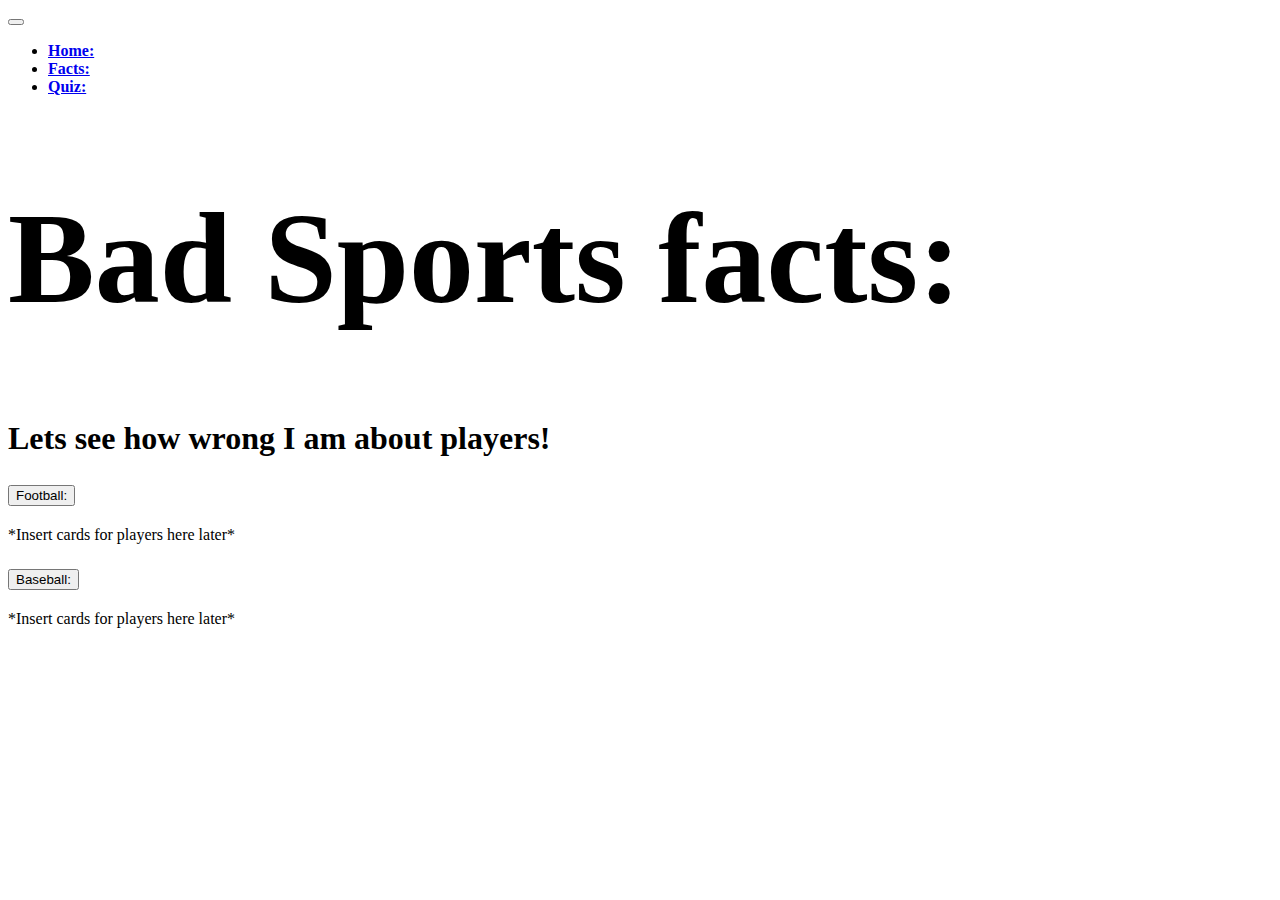
<file: facts.html>
<!doctype html>
<html lang="en">

<head>
    <title>I Don't know sports</title>
    <!-- Required meta tags -->
    <meta charset="utf-8" />
    <meta name="viewport" content="width=device-width, initial-scale=1, shrink-to-fit=no" />

    <!-- Bootstrap CSS v5.2.1 -->
    <link href="https://cdn.jsdelivr.net/npm/bootstrap@5.3.2/dist/css/bootstrap.min.css" rel="stylesheet"
        integrity="sha384-T3c6CoIi6uLrA9TneNEoa7RxnatzjcDSCmG1MXxSR1GAsXEV/Dwwykc2MPK8M2HN" crossorigin="anonymous" />
    <link rel="stylesheet" href="facts.css">
</head>

<body class="bg-dark text-light">
    <header>
        <nav class="navbar navbar-expand-lg navbar-dark bg-secondary">
            <div class="container-fluid">
                <button class="navbar-toggler" type="button" data-bs-toggle="collapse" data-bs-target="#navbarNav"
                    aria-controls="navbarNav" aria-expanded="false" aria-label="Toggle navigation">
                    <span class="navbar-toggler-icon"></span>
                </button>
                <div class="collapse navbar-collapse" id="navbarNav">
                    <ul class="navbar-nav ms-auto">
                        <li class="nav-item">
                            <a class="nav-link" href="index.html" id="home-link">Home:</a>
                        </li>
                        <li class="nav-item">
                            <a class="nav-link" href="facts.html" id="fact-link">Facts:</a>
                        </li>
                        <li class="nav-item">
                            <a class="nav-link" href="quiz.html" id="quiz-link">Quiz:</a>
                        </li>
                    </ul>
                </div>
            </div>
        </nav>
    </header>
    <main>
        <div class="container">
            <div class="row">
        <h1 class="bigHuge text-center pt-5">Bad Sports facts:</h1>
        <h1 class="text-center fs-1 pb-5">Lets see how wrong I am about players!</h1>
    </div>

        <div class="wholeAccordion row d-flex">
            <div class="accordion" id="accordionExample">
                <div class="accordion-item">
                    <h2 class="accordion-header">
                        <button class="accordion-button collapsed" type="button" data-bs-toggle="collapse"
                            data-bs-target="#collapseOne" aria-expanded="false" aria-controls="collapseOne">
                            Football:
                        </button>
                    </h2>
                    <div id="collapseOne" class="accordion-collapse collapse" data-bs-parent="#accordionExample">
                        <div class="accordion-body">
                            *Insert cards for players here later*
                        </div>
                    </div>
                </div>
                <div class="accordion-item">
                    <h2 class="accordion-header">
                        <button class="accordion-button collapsed" type="button" data-bs-toggle="collapse"
                            data-bs-target="#collapseTwo" aria-expanded="false" aria-controls="collapseTwo">
                            Baseball:
                        </button>
                    </h2>
                    <div id="collapseTwo" class="accordion-collapse collapse" data-bs-parent="#accordionExample">
                        <div class="accordion-body">
                            *Insert cards for players here later*
                        </div>
                    </div>
                </div>
            </div>



        </div>
    </main>
    <!-- Bootstrap JavaScript Libraries -->
    <script src="https://cdn.jsdelivr.net/npm/@popperjs/core@2.11.8/dist/umd/popper.min.js"
        integrity="sha384-I7E8VVD/ismYTF4hNIPjVp/Zjvgyol6VFvRkX/vR+Vc4jQkC+hVqc2pM8ODewa9r"
        crossorigin="anonymous"></script>

    <script src="https://cdn.jsdelivr.net/npm/bootstrap@5.3.2/dist/js/bootstrap.min.js"
        integrity="sha384-BBtl+eGJRgqQAUMxJ7pMwbEyER4l1g+O15P+16Ep7Q9Q+zqX6gSbd85u4mG4QzX+"
        crossorigin="anonymous"></script>

    <script src="facts.js"></script>
</body>

</html>
</file>
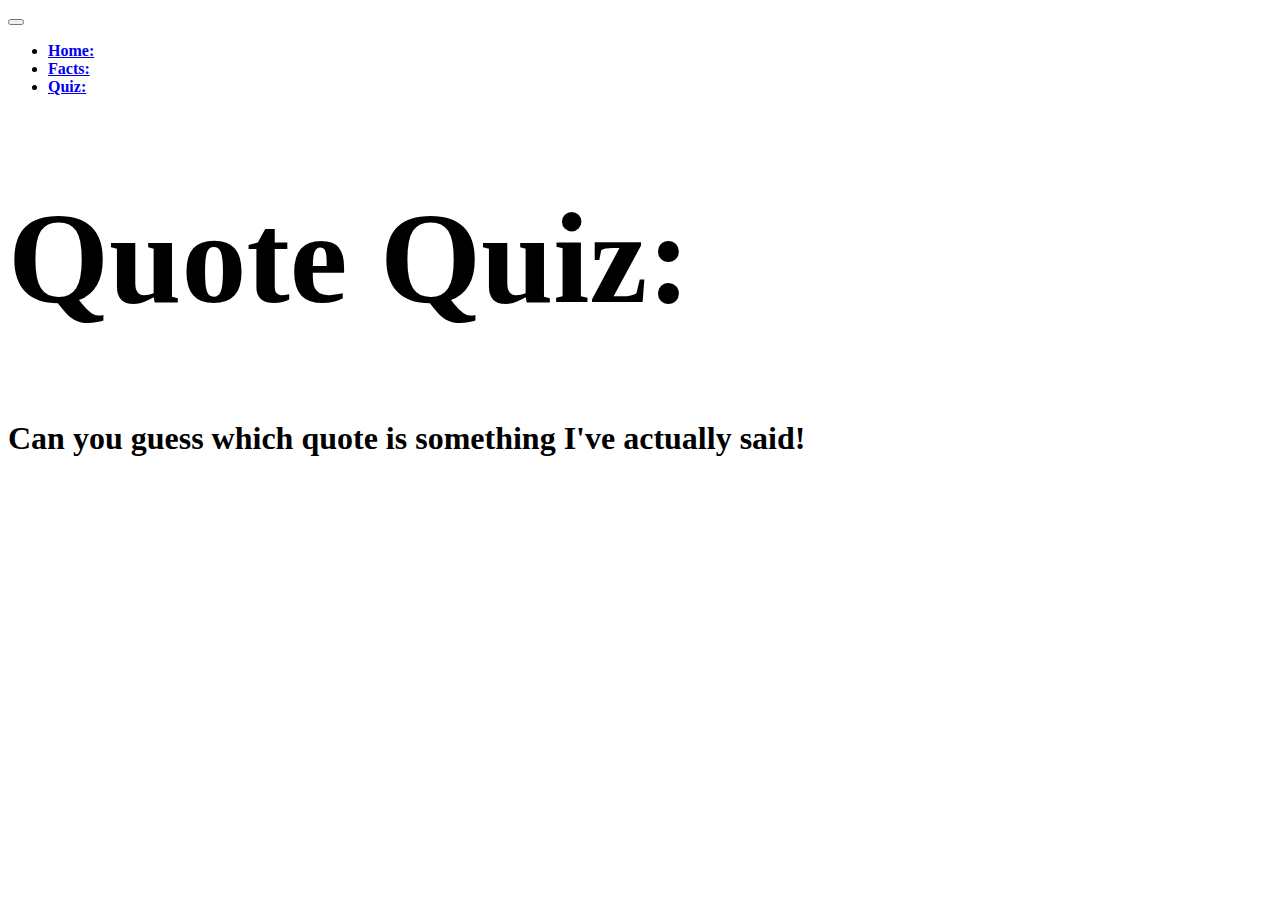
<file: quiz.html>
<!doctype html>
<html lang="en">

<head>
    <title>I Don't know sports</title>
    <!-- Required meta tags -->
    <meta charset="utf-8" />
    <meta name="viewport" content="width=device-width, initial-scale=1, shrink-to-fit=no" />

    <!-- Bootstrap CSS v5.2.1 -->
    <link href="https://cdn.jsdelivr.net/npm/bootstrap@5.3.2/dist/css/bootstrap.min.css" rel="stylesheet"
        integrity="sha384-T3c6CoIi6uLrA9TneNEoa7RxnatzjcDSCmG1MXxSR1GAsXEV/Dwwykc2MPK8M2HN" crossorigin="anonymous" />
    <link rel="stylesheet" href="quiz.css">
</head>

<body class="bg-dark text-light">
    <header>
        <nav class="navbar navbar-expand-lg navbar-dark bg-secondary">
            <div class="container-fluid">
                <button
                    class="navbar-toggler"
                    type="button"
                    data-bs-toggle="collapse"
                    data-bs-target="#navbarNav"
                    aria-controls="navbarNav"
                    aria-expanded="false"
                    aria-label="Toggle navigation"
                >
                    <span class="navbar-toggler-icon"></span>
                </button>
                <div class="collapse navbar-collapse" id="navbarNav">
                    <ul class="navbar-nav ms-auto">
                        <li class="nav-item">
                            <a class="nav-link" href="index.html" id="home-link">Home:</a>
                        </li>
                        <li class="nav-item">
                            <a class="nav-link" href="facts.html" id="fact-link">Facts:</a>
                        </li>
                        <li class="nav-item">
                            <a class="nav-link" href="quiz.html" id="quiz-link">Quiz:</a>
                        </li>
                    </ul>
                </div>
            </div>
        </nav>
    </header>
    <main>
        <h1 class="bigHuge text-center pt-5">Quote Quiz:</h1>
        <h1 class="text-center fs-1">Can you guess which quote is something I've actually said!</h1>




    </main>
    <!-- Bootstrap JavaScript Libraries -->
    <script src="https://cdn.jsdelivr.net/npm/@popperjs/core@2.11.8/dist/umd/popper.min.js"
        integrity="sha384-I7E8VVD/ismYTF4hNIPjVp/Zjvgyol6VFvRkX/vR+Vc4jQkC+hVqc2pM8ODewa9r"
        crossorigin="anonymous"></script>

    <script src="https://cdn.jsdelivr.net/npm/bootstrap@5.3.2/dist/js/bootstrap.min.js"
        integrity="sha384-BBtl+eGJRgqQAUMxJ7pMwbEyER4l1g+O15P+16Ep7Q9Q+zqX6gSbd85u4mG4QzX+"
        crossorigin="anonymous"></script>

    <script src="quiz.js"></script>
</body>
</html>
</file>
<file: facts.css>
nav {
    font-family: "benton-modern-text", serif;
    font-weight: 700;
    font-style: normal;
    }

h1 {
        font-family: "benton-modern-text", serif;
        font-weight: 700;
        font-style: normal;
}

.bigHuge {
    font-size: 130px;
    }


.wholeAccordion {
    justify-content: center;
}
</file>
<file: quiz.css>
nav {
    font-family: "benton-modern-text", serif;
    font-weight: 700;
    font-style: normal;
    }

h1 {
        font-family: "benton-modern-text", serif;
        font-weight: 700;
        font-style: normal;
}

.bigHuge {
    font-size: 130px;
    }
</file>
